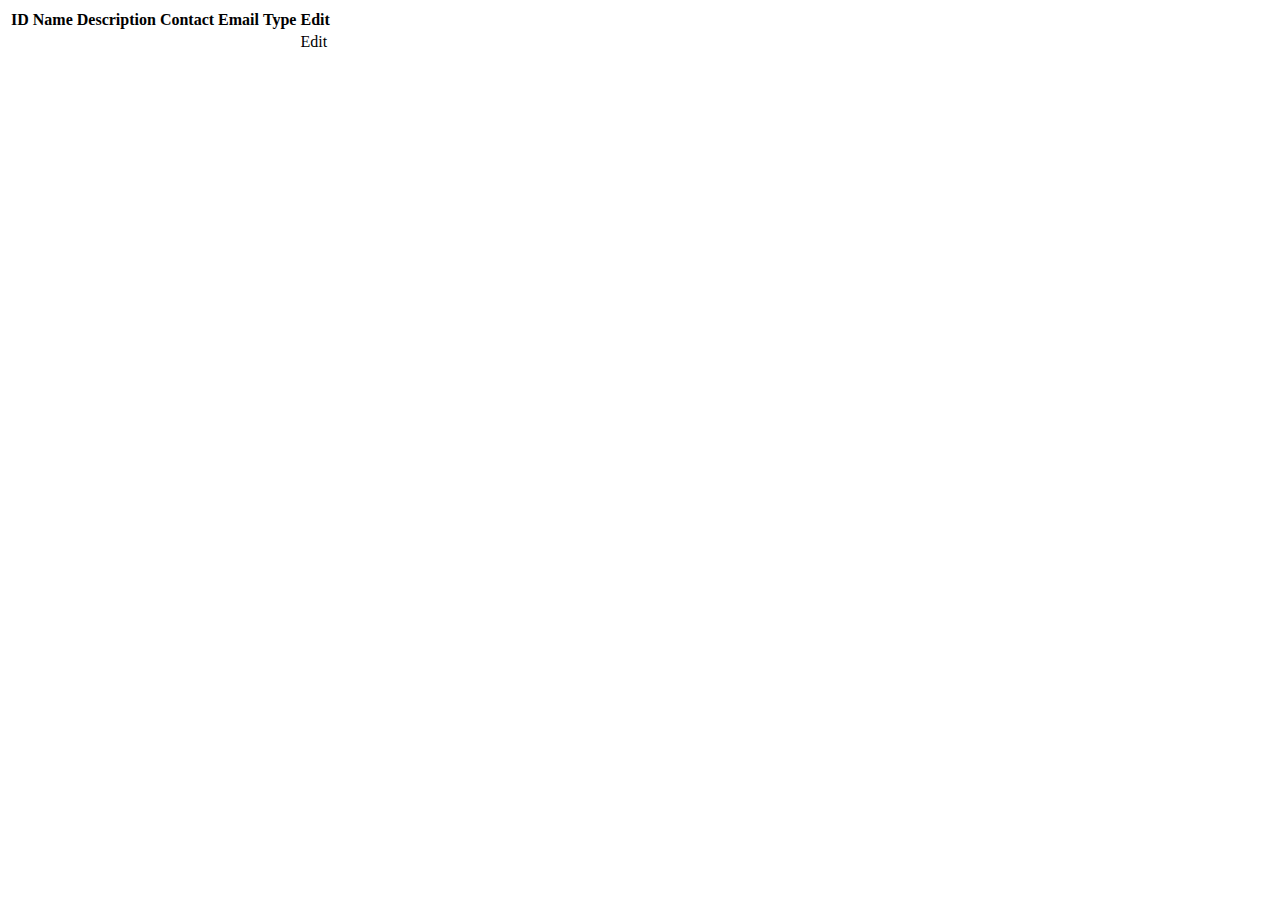
<file: src/main/resources/templates/events/index.html>
<!DOCTYPE html>
<html lang="en" xmlns:th="http://www.thymeleaf.org/">
<head th:replace="fragments :: head"></head>
<body class="container">

<header th:replace="fragments :: header"></header>

<table class="table table-striped">
    <thead>
        <tr>
            <th>ID</th>
            <th>Name</th>
            <th>Description</th>
            <th>Contact Email</th>
            <th>Type</th>
            <th>Edit</th>
        </tr>
    </thead>
    <tr th:each="event : ${events}">
        <td th:text="${event.id}"></td>
        <td th:text="${event.name}"></td>
        <td th:text="${event.description}"></td>
        <td th:text="${event.contactEmail}"></td>
        <td th:text="${event.type.displayName}"></td>
        <td><a th:href="@{/events/edit/{id}(id=${event.id})}">Edit</a></td>
    </tr>
</table>

</body>
</html>
</file>
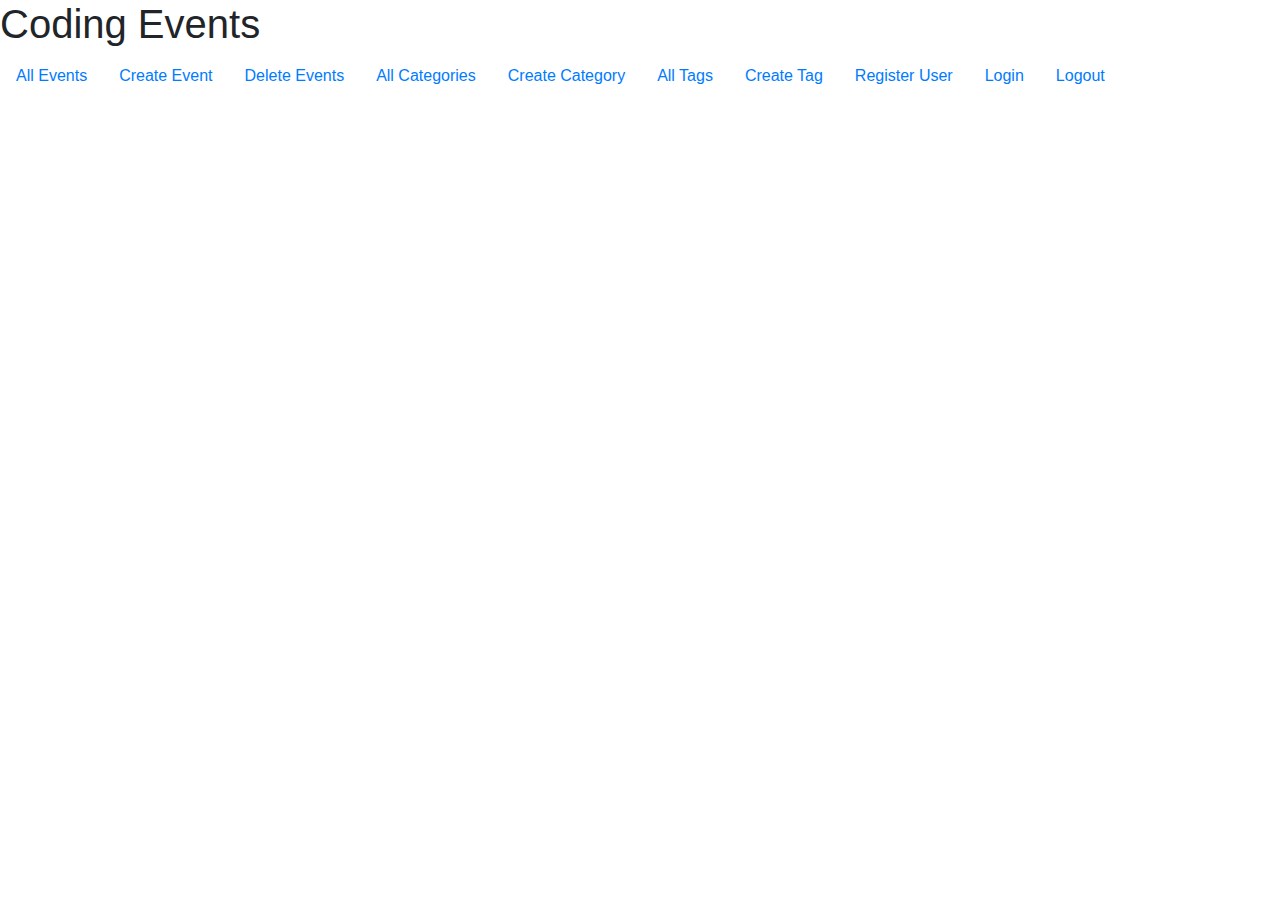
<file: src/main/resources/templates/fragments.html>
<!DOCTYPE html>
<html lang="en" xmlns:th="http://www.thymeleaf.org/">
<head th:fragment="head">
    <meta charset="UTF-8"/>
    <title>Coding Events</title>

    <link rel="stylesheet" href="https://stackpath.bootstrapcdn.com/bootstrap/4.4.1/css/bootstrap.min.css">
    <script src="https://stackpath.bootstrapcdn.com/bootstrap/4.4.1/js/bootstrap.min.js"></script>

    <link rel="stylesheet" th:href="@{/styles.css}">

</head>
<body>

<header th:fragment="header">
    <h1 th:text="${title}">Coding Events</h1>
    <ul class="nav">
        <li class="nav-item"><a class="nav-link" href="/events">All Events</a></li>
        <li class="nav-item"><a class="nav-link" href="/events/create">Create Event</a></li>
        <li class="nav-item"><a class="nav-link" href="/events/delete">Delete Events</a></li>
        <li class="nav-item"><a class="nav-link" href="/eventCategories">All Categories</a></li>
        <li class="nav-item"><a class="nav-link" href="/eventCategories/create">Create Category</a></li>
        <li class="nav-item"><a class="nav-link" href="/tags">All Tags</a></li>
        <li class="nav-item"><a class="nav-link" href="/tags/create">Create Tag</a></li>
        <li class="nav-item"><a class="nav-link" href="/register">Register User</a></li>
        <li class="nav-item"><a class="nav-link" href="/login">Login</a></li>
        <li class="nav-item"><a class="nav-link" href="/logout">Logout</a></li>
    </ul>
</header>

</body>
</html>
</file>
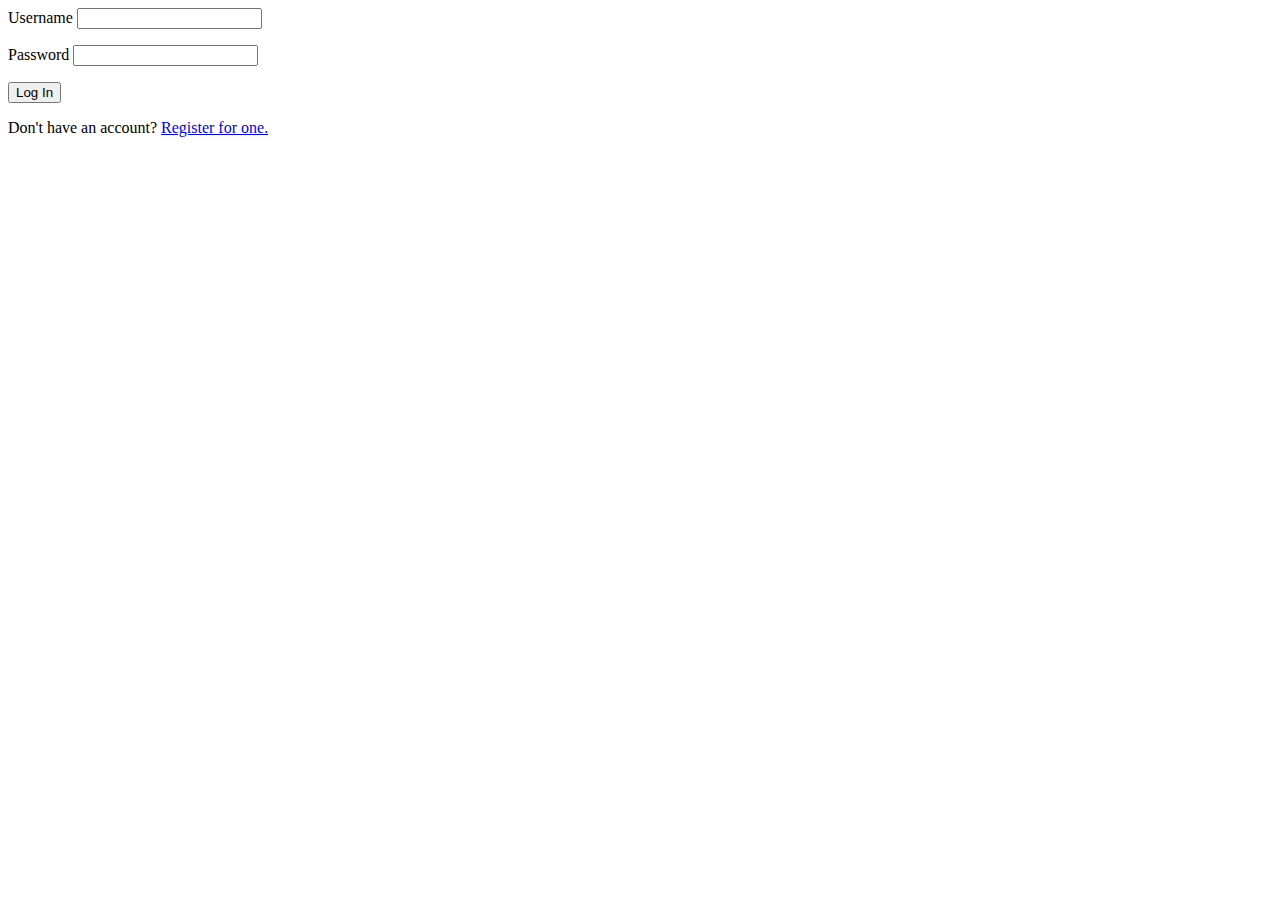
<file: src/main/resources/templates/login.html>
<!DOCTYPE html>
<html lang="en" xmlns:th="http://www.thymeleaf.org/">
<head th:replace="fragments :: head"></head>
<body class="container">

<header th:replace="fragments :: header"></header>

<form method="post">
    <div class="form-group">
        <label th:for="username">Username
            <input class="form-control" th:field="${loginFormDTO.username}">
        </label>
        <p class="error" th:errors="${loginFormDTO.username}"></p>
    </div>
    <div class="form-group">
        <label>Password
            <input class="form-control" th:field="${loginFormDTO.password}" type="password">
        </label>
        <p class="error" th:errors="${loginFormDTO.password}"></p>
    </div>

    <input type="submit" class="btn btn-primary" value="Log In" />
</form>

<p>Don't have an account? <a href="/register">Register for one.</a></p>

</body>
</html>
</file>
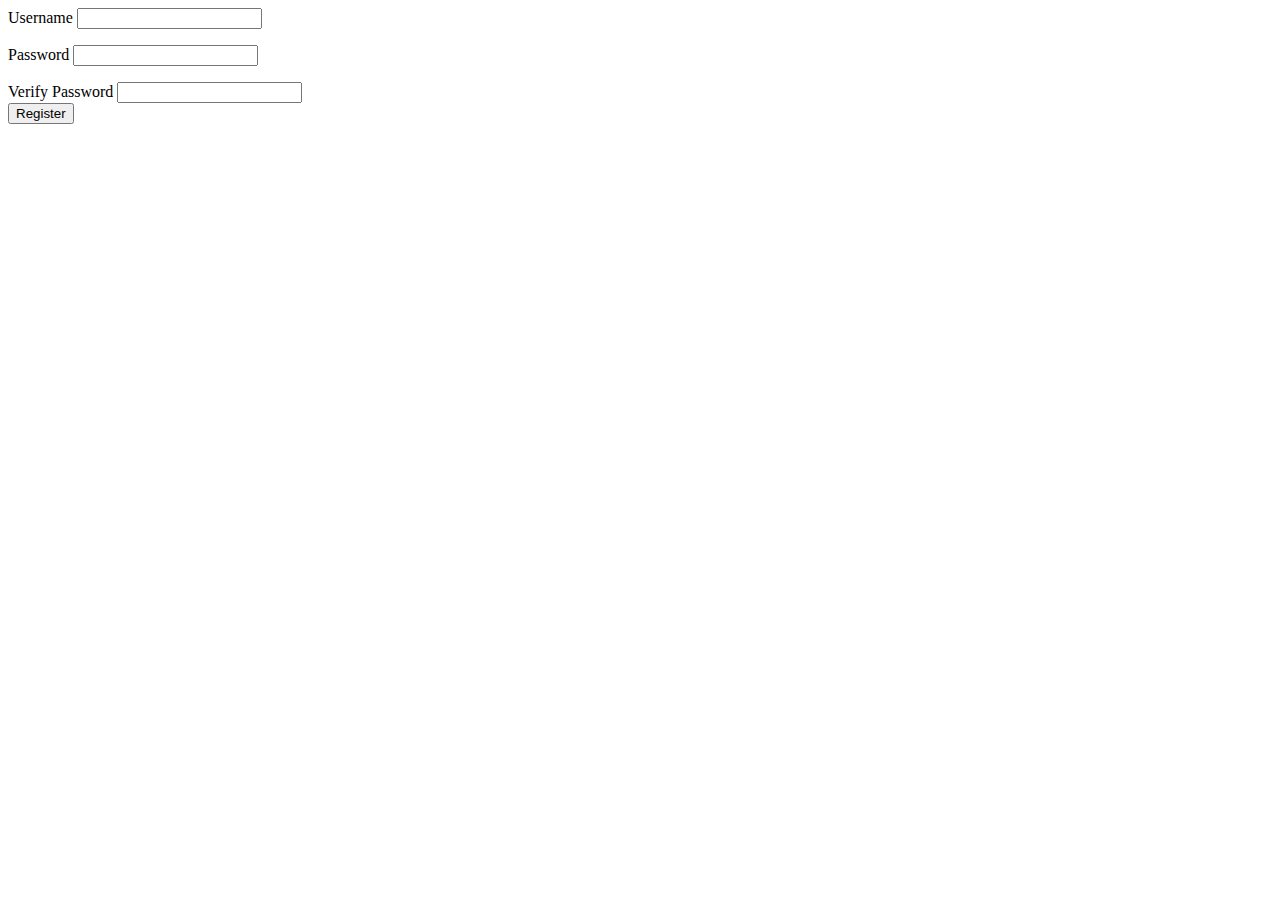
<file: src/main/resources/templates/register.html>
<!DOCTYPE html>
<html lang="en" xmlns:th="http://www.thymeleaf.org/">
<head th:replace="fragments :: head"></head>
<body class="container">

<header th:replace="fragments :: header"></header>

<form method="post">
    <div class="form-group">
        <label>Username
            <input class="form-control" th:field="${registerFormDTO.username}" />
        </label>
        <p class="error" th:errors="${registerFormDTO.username}"></p>
    </div>
    <div class="form-group">
        <label>Password
            <input class="form-control" th:field="${registerFormDTO.password}" type="password" />
        </label>
        <p class="error" th:errors="${registerFormDTO.password}"></p>
    </div>
    <div class="form-group">
        <label>Verify Password
            <input class="form-control" th:field="${registerFormDTO.verifyPassword}" type="password" />
        </label>
    </div>

    <input type="submit" class="btn btn-primary" value="Register" />
</form>

</body>
</html>
</file>
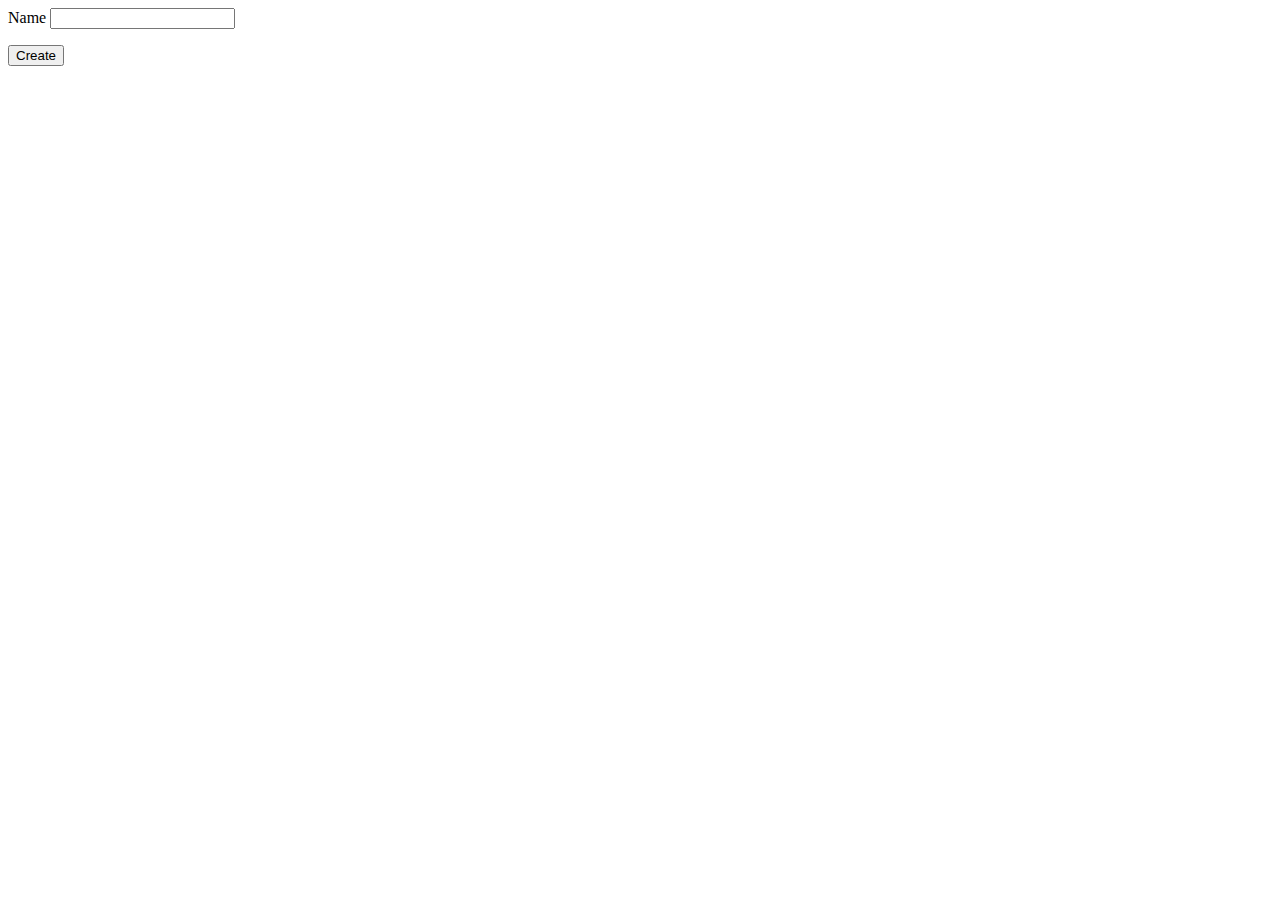
<file: src/main/resources/templates/eventCategories/create.html>
<!DOCTYPE html>
<html lang="en" xmlns:th="http://www.thymeleaf.org/">

<head th:replace="fragments :: head"></head>
<body class="container">

<header th:replace="fragments :: header"></header>
    <form method="post">
        <div class="form-group">
            <label>Name
                <input th:field="${eventCategory.name}" class="form-control">
            </label>
            <p class="error" th:errors="${eventCategory.name}"></p>
        </div>
        <div class="form-group">
            <input type="submit" value="Create" class="btn btn-success">
        </div>
    </form>

</body>
</html>
</file>
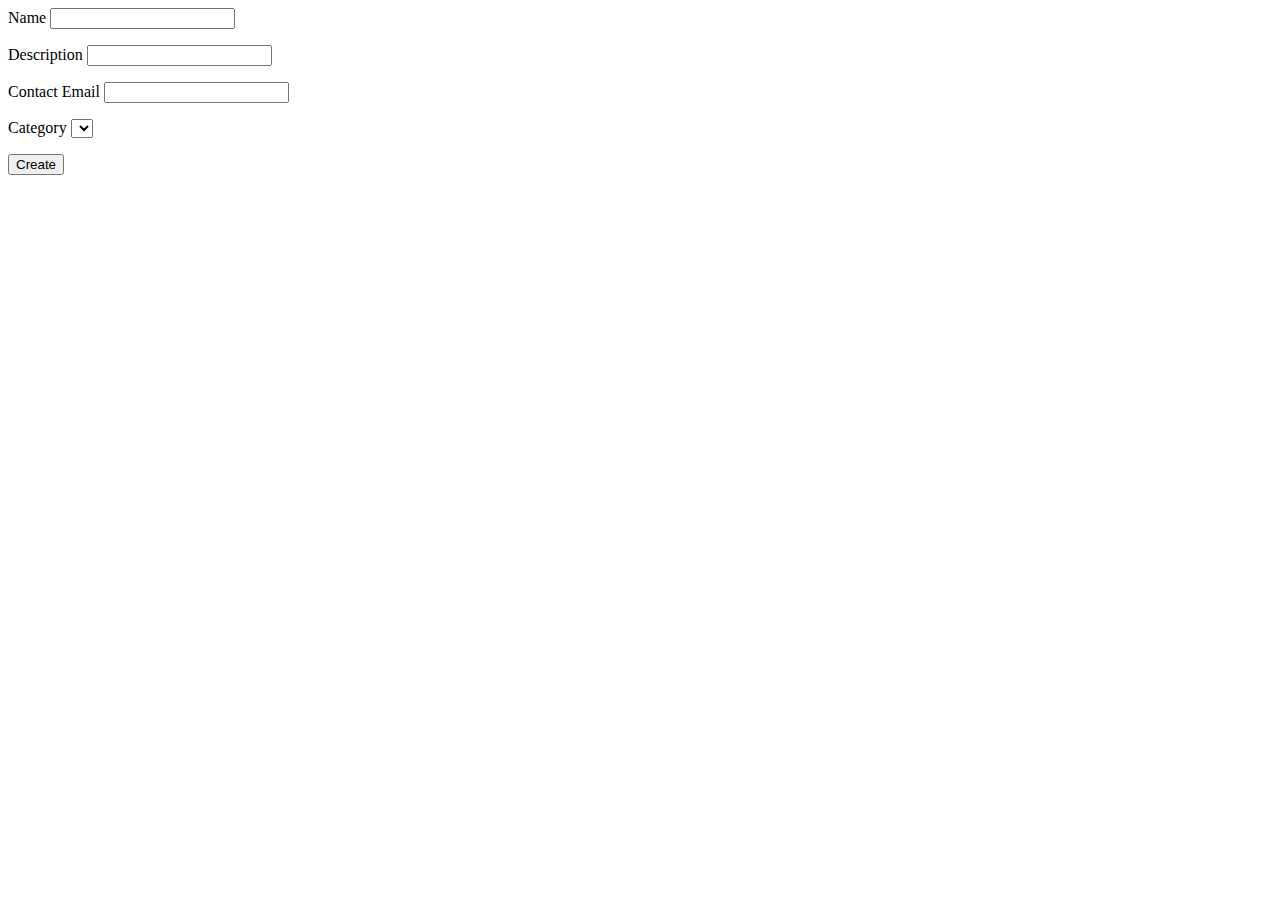
<file: src/main/resources/templates/events/create.html>
<!DOCTYPE html>
<html lang="en" xmlns:th="http://www.thymeleaf.org/">
<head th:replace="fragments :: head"></head>
<body class="container">

<header th:replace="fragments :: header"></header>

<form method="post">
    <div class="form-group">
        <label>Name
            <input th:field="${event.name}" class="form-control">
        </label>
        <p class="error" th:errors="${event.name}"></p>
    </div>
    <div class="form-group">
        <label>Description
            <input th:field="${event.eventDetails.description}" class="form-control">
        </label>
        <p class="error" th:errors="${event.eventDetails.description}"></p>
    </div>
    <div class="form-group">
        <label>Contact Email
            <input th:field="${event.eventDetails.contactEmail}" class="form-control">
        </label>
        <p class="error" th:errors="${event.eventDetails.contactEmail}"></p>
    </div>
    <div class="form-group">
        <label>Category
            <select th:field="${event.eventCategory}">
                <option th:each="eventCategory : ${categories}"
                        th:value="${eventCategory.id}"
                        th:text="${eventCategory.name}"
                ></option>
            </select>
            <p class="error" th:errors="${event.eventCategory}"></p>
        </label>
    </div>
    <div class="form-group">
        <input type="submit" value="Create" class="btn btn-success">
    </div>
</form>

</body>
</html>
</file>
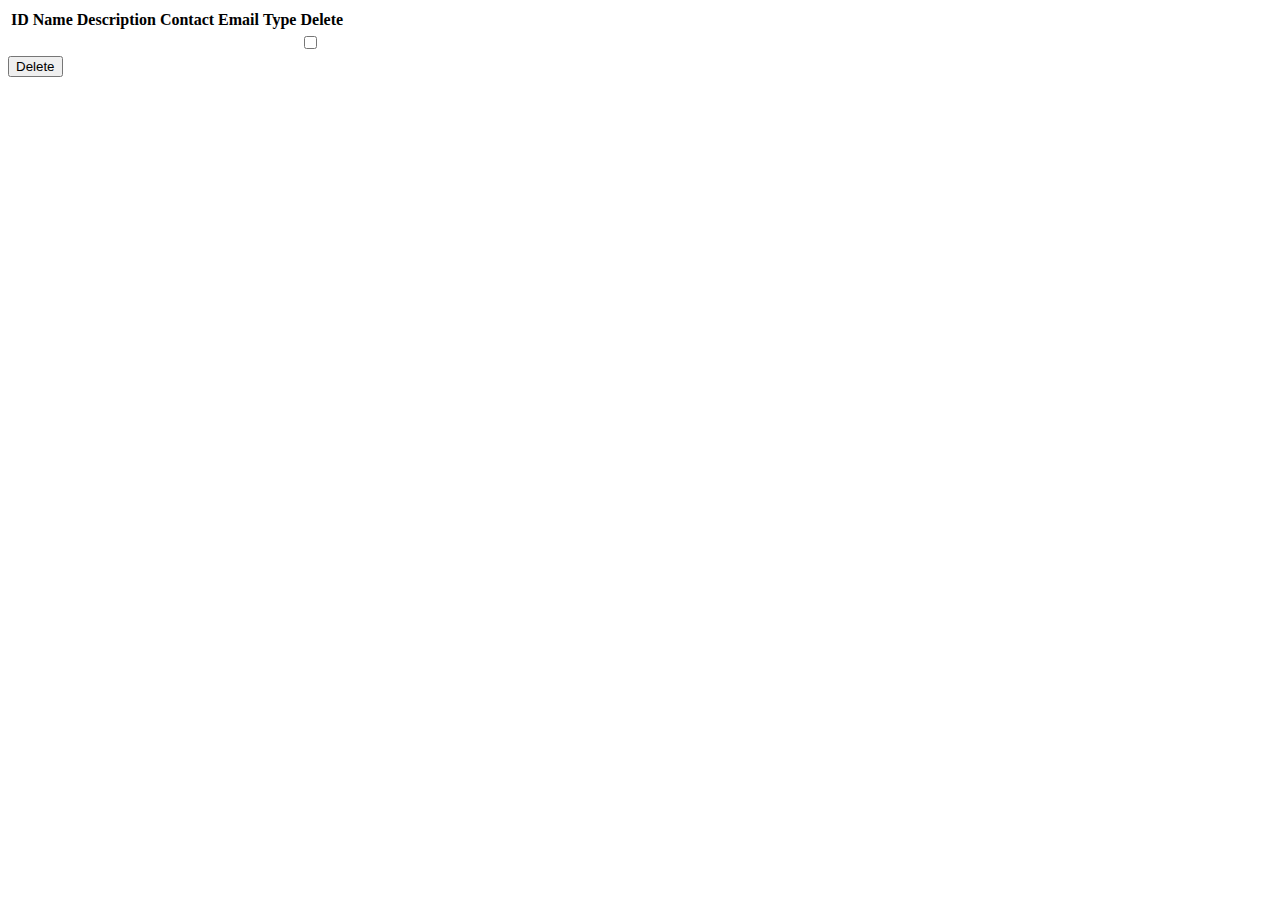
<file: src/main/resources/templates/events/delete.html>
<!DOCTYPE html>
<html lang="en" xmlns:th="http://www.thymeleaf.org/">
<head th:replace="fragments :: head"></head>
<body class="container">

<header th:replace="fragments :: header"></header>
<form method="post">

    <table class="table table-striped">
        <thead>
        <tr>
            <th>ID</th>
            <th>Name</th>
            <th>Description</th>
            <th>Contact Email</th>
            <th>Type</th>
            <th>Delete</th>
        </tr>
        </thead>
        <tr th:each="event : ${events}">
            <td th:text="${event.id}"></td>
            <td th:text="${event.name}"></td>
            <td th:text="${event.description}"></td>
            <td th:text="${event.contactEmail}"></td>
            <td th:text="${event.type.displayName}"></td>
            <td><input type="checkbox" name="eventIds" th:value="${event.id}" class="form-control"></td>
        </tr>
    </table>

    <input type="submit" value="Delete" class="btn btn-danger">




</form>

</body>
</html>
</file>
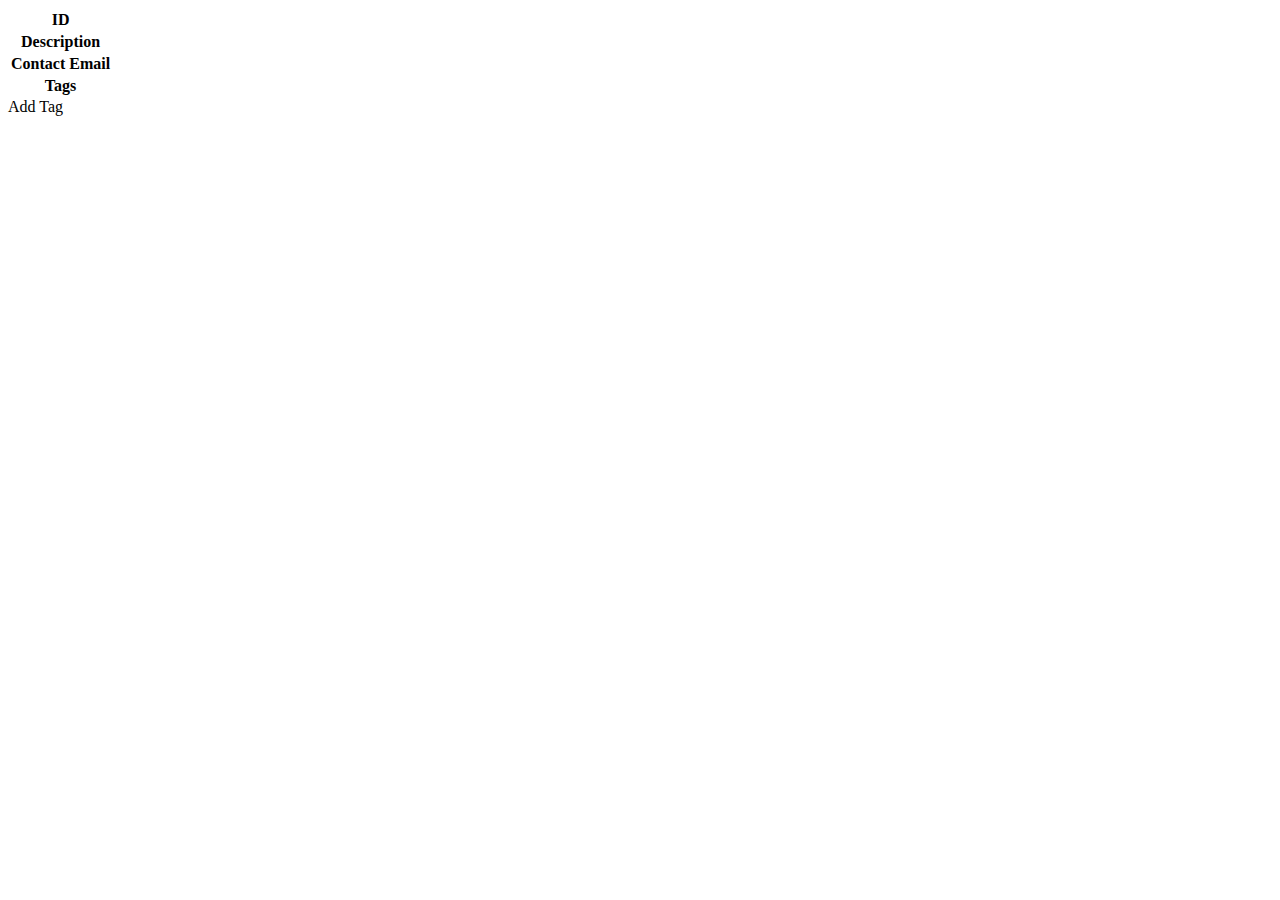
<file: src/main/resources/templates/events/detail.html>
<!DOCTYPE html>
<html lang="en" xmlns:th="http://www.thymeleaf.org/">
<head th:replace="fragments :: head"></head>
<body class="container">

<header th:replace="fragments :: header"></header>

<table class="table table-striped">
    <tr>
        <th>ID</th>
        <td th:text="${event.id}"></td>
    </tr>
    <tr>
        <th>Description</th>
        <td th:text="${event.eventDetails.description}"></td>
    </tr>
    <tr>
        <th>Contact Email</th>
        <td th:text="${event.eventDetails.contactEmail}"></td>
    </tr>
    <tr>
        <th>Tags</th>
        <td>
            <span th:each="tag: ${tags}" th:text="${tag.displayName}+' '"></span>
        </td>
    </tr>
</table>

<a th:href="'/events/add-tag?eventId=' + ${event.id}">Add Tag</a>

</body>
</html>
</file>
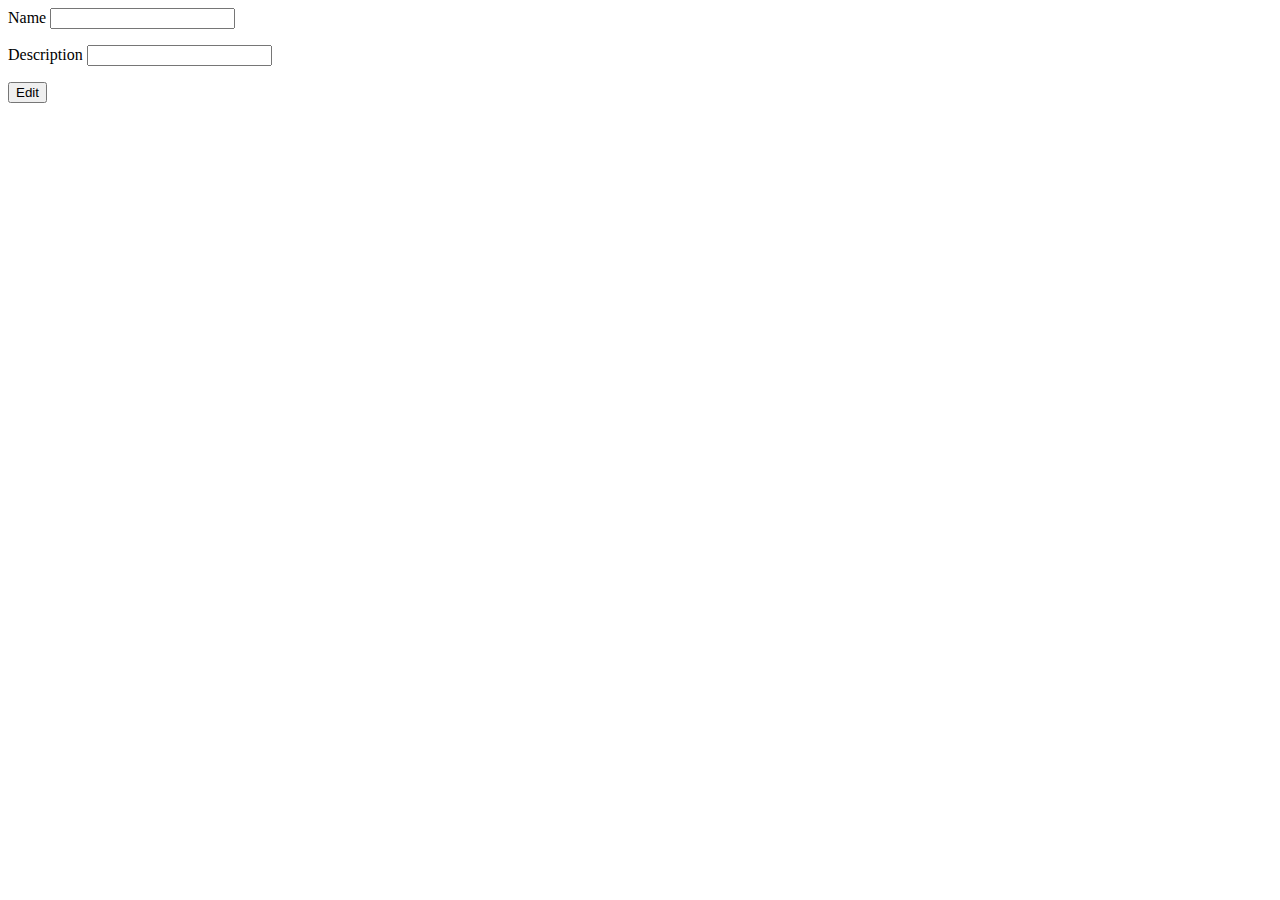
<file: src/main/resources/templates/events/edit.html>
<!DOCTYPE html>
<html lang="en" xmlns:th="http://www.thymeleaf.org/">
<head th:replace="fragments :: head"></head>
<body class="container">

<header th:replace="fragments :: header"></header>

<form method="post" th:action="@{/events/edit}">
    <div class="form-group">
        <label>Name
            <input th:field="${event.name}"  class="form-control">
        </label>
        <p class="error" th:errors="${event.name}"></p>
    </div>
    <div class="form-group">
        <label>Description
            <input th:field="${event.description}" class="form-control">
        </label>
        <p class="error" th:errors="${event.description}"></p>
    </div>
    <div class="form-group">
        <input type="submit" value="Edit" class="btn btn-success">
    </div>
    <div class="form-group">
        <input type="hidden" th:value="${event.id}" name="eventId">
    </div>
</form>


</body>
</html>
</file>
